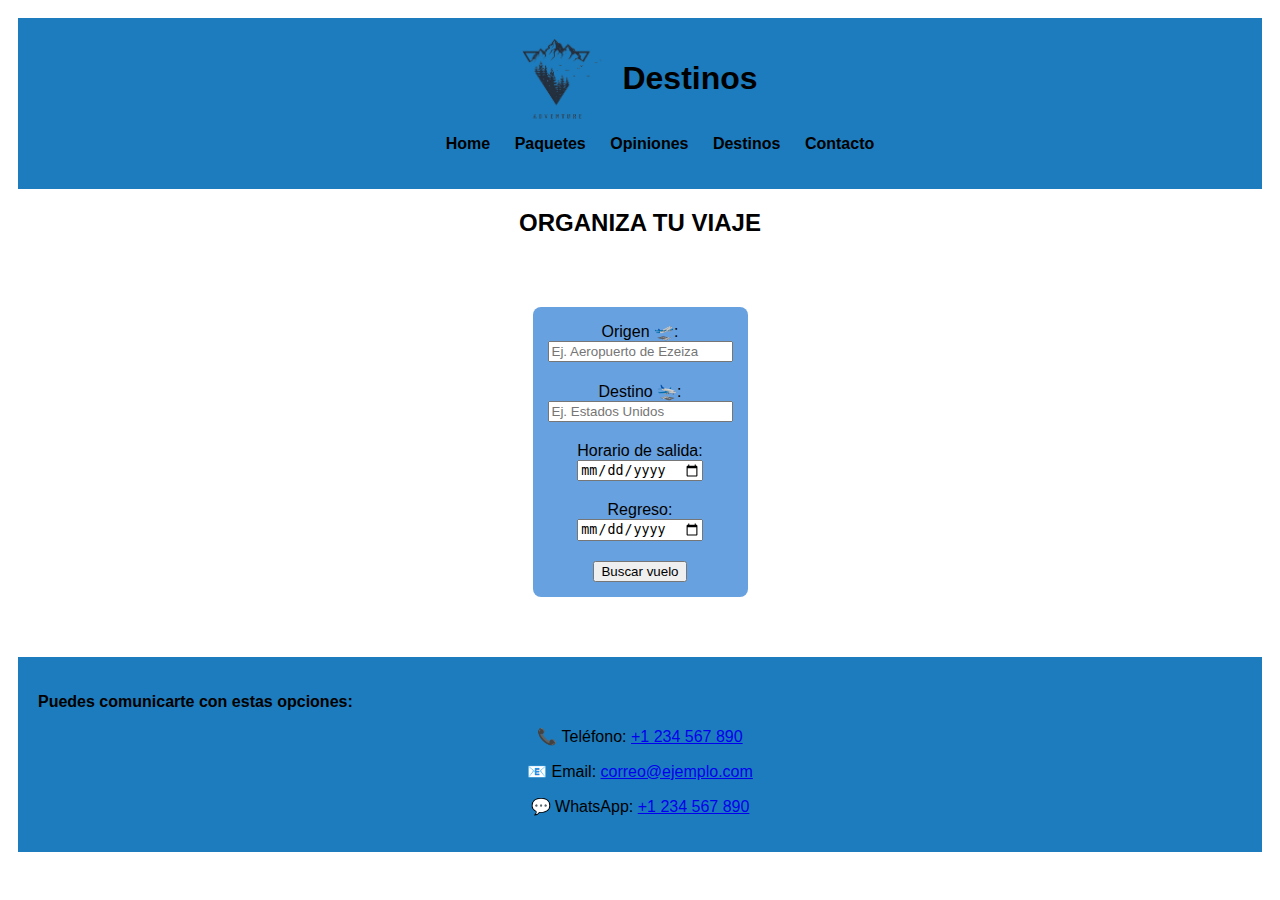
<file: pages/destinos.html>
<!DOCTYPE html>
<html lang="es">
<head>
    <meta charset="UTF-8">
    <meta name="viewport" content="width=device-width, initial-scale=1.0">
    <title>Destinos - Mi Portafolio</title>
    <link rel="stylesheet" href="../css/styles.css">
</head>
<body class="destinos">
    <header class="encabezado">
        <div class="top">
            <img src="/images/logo blue.png" alt="Logo de la empresa" class="logo" />
            <h1 class="titulo">Destinos</h1>
        </div>
        <nav class="navbar">
            <ul>
                <li><a href="../index.html">Home</a></li>
                <li><a href="paquetes.html">Paquetes</a></li>
                <li><a href="opiniones.html">Opiniones</a></li>
                <li><a href="destinos.html">Destinos</a></li>
                <li><a href="contacto.html">Contacto</a></li>
            </ul>
        </nav>
    </header>
    <main>
        <section>
            <h2>ORGANIZA TU VIAJE</h2>
        </section>
        <div class="contenedor-formulario">
            <form class="formulario-vuelos">
                <div class="campo">
                    <label for="origen">Origen 🛫:</label>
                    <input type="text" id="origen" placeholder="Ej. Aeropuerto de Ezeiza">
                </div>
                <div class="campo">
                    <label for="destino">Destino 🛬:</label>
                    <input type="text" id="destino" placeholder="Ej. Estados Unidos">
                </div>
                <div class="campo">
                    <label for="salida">Horario de salida:</label>
                    <input type="date" id="salida">
                </div>
                <div class="campo">
                    <label for="regreso">Regreso:</label>
                    <input type="date" id="regreso">
                </div>
                <div class="campo">
                    <button class="btn-send">Buscar vuelo</button>
                </div>
            </form>
        </div>
    </main>
    <footer class="home">
        <nav class="foothome">
            <p><strong>Puedes comunicarte con estas opciones:</strong></p>
        </nav>
        <p>📞 Teléfono: <a href="tel:+1234567890">+1 234 567 890</a></p>
        <p>📧 Email: <a href="mailto:correo@ejemplo.com">correo@ejemplo.com</a></p>
        <p>💬 WhatsApp: <a href="https://wa.me/1234567890" target="_blank">+1 234 567 890</a></p>
    </footer>
</body>
</html>
</file>
<file: css/styles.css>
@media (min-width: 768px) {
body {
    font-size: 16px;
    padding: 10px;
    font-family: "Josefin Sans", sans-serif;
    text-align: center;
    }
}
@media (min-width: 768px) {
body.inicio{
    font-size: 16px;
    padding: 10px;
    background-image: url('https://media.istockphoto.com/id/1830889412/es/foto/aeropuerto-sala-de-estar.jpg?s=612x612&w=0&k=20&c=gMSyzQkslEb2xhUIncekab7uc5j_1AIsocbdJt2HcZk=');
    background-size: cover;
background-position: center;
background-repeat: no-repeat;
background-attachment: fixed;
flex-direction: column;
        align-items: center;
        gap: 10px;
    }
}
@media (min-width: 600px) {
body.paquetes{
    font-size: 16px;
    padding: 10px;
    background-image: url('https://media.istockphoto.com/id/2168426504/es/vector/edificio-de-aeropuerto-moderno-en-3d-avi%C3%B3n-de-pasajeros-banner-para-dise%C3%B1o-y-conceptos.jpg?s=612x612&w=0&k=20&c=7o44rmfODImsq_6GEgUpl-_UyyMwKu4y3Eq-3Soycfg=');
    background-size: cover;
    background-position: center;
    background-repeat: no-repeat;
    background-attachment: fixed;
}
}
body.contactos{
    font-size: 16px;
    padding: 10px;
    background-image: url('https://media.istockphoto.com/id/1407087837/es/vector/circuito-de-conexi%C3%B3n-de-l%C3%ADneas-y-puntos-tecnolog%C3%ADa-de-red-y-concepto-de-conexi%C3%B3n-conexiones.jpg?s=612x612&w=0&k=20&c=1mzda7go_DaC6lsKV14Mno03K1oCzsbuypyQF5TJyM0=');
    background-size: cover;
    background-position: center;
    background-repeat: no-repeat;
    background-attachment: fixed;   
}
body.destinos{
    font-size: 16px;
    padding: 10px;
    background-image: url('https://media.istockphoto.com/id/1502547874/es/vector/viaja-al-mundo-con-fondo-de-pancarta-plantillas-de-tarjetas-de-turismo-de-paisaje-viaje.jpg?s=612x612&w=0&k=20&c=gw2t74z8VQKWSOShQNhyC1Jgup2-K6yUValEzaK37u4=');
    background-size: cover;
    background-position: center;
    background-repeat: no-repeat;
    background-attachment: fixed;  
}
body.opiniones{
    font-size: 16px;
    padding: 10px;
    background-image: url('https://media.istockphoto.com/id/1298136769/es/v%C3%ADdeo/burbujas-de-voz-en-las-redes-sociales-material-de-archivo-de-fondo-en-bucle-4k.avif?s=640x640&k=20&c=1bG-7nTncjBzgzMbludWb4BGb7NPoWA_Fajdnqsiv_A=');
    background-size: cover;
    background-position: center;
    background-repeat: no-repeat;
    background-attachment: fixed;  
}

.contacto {
    display: flex;
    flex-direction: column;
    justify-content: space-between;
    align-items: center;
    padding: 20px;
    border-top: 1px solid #ccc;
}

.contact-info {
    display: flex;
    flex-direction: column;
    align-items: center;
    gap: 15px;
}

.icono {
    display: flex;
    align-items: center;
    gap: 5px;
}

.contenedor {
    padding: 20px;
    max-width: 600px;
    margin: auto;
}
.icono img {
    width: 20px;
    height: 20px;
}

nav ul li {
    font-family: "Josefin Sans", sans-serif;
    display: inline;
    margin: 10px;
}

nav ul li a {
    font-family: "Josefin Sans", sans-serif;
    text-decoration: none;
    color: rgb(0, 0, 0);
    font-weight: bold;
}

section {
    margin: 20px;
}

img {
    max-width: 100%;
    height: auto;
}

p {
    font-family: "Josefin Sans", sans-serif;
    font-size: medium;
    color: rgb(0, 0, 0);
}

.opiniones{
        background-color: #1c7cbd;
        padding: 20px;
        text-align: center;      
    }
.opstart{
    text-align: start;
}
    .foothome{
        text-align: start;
    }

    .pstart{
        text-align: start;
    }

    .home{
        background-color: #1c7cbd;
        padding: 20px;
        text-align: center;
    }
    
    .encabezado {
        background-color: #1c7cbd; 
        padding: 20px;
    }
    
    .top {
        display: flex;
        align-items: center;
        justify-content: center;
        gap: 20px;
        flex-wrap: wrap;
    }
    
    .logo {
        width: 80px;
        height: auto;
        background-color: #1c7cbd;
    }
    
    .titulo {
        font-family: "Josefin Sans", sans-serif;
        font-size: 2em;
        margin: 0;
        text-align: center;
        color: rgb(0, 0, 0);
    }
    
    .menu {
        margin-top: 15px;
        text-align: center;
    }
    
    .menu ul {
        list-style: none;
        padding: 0;
        margin: 0;
        display: inline-flex;
        gap: 25px;
    }
    
    .menu a {
        text-decoration: none;
        color: black;
        font-weight: bold;
    }

    ul{
        list-style: none;
    }

    .card-container {
        display: flex;
        flex-wrap: wrap;
        gap: 20px;
        justify-content: center;
        padding: 10px 20px;
    }

.travel-card {
        background-color: rgb(255, 255, 255);
        border-radius: 8px;
        box-shadow: 0 4px 8px rgba(0,0,0,0.1);
        overflow: hidden;
        width: 300px;
        transition: transform 0.3s ease;
}

.travel-card:hover {
        transform: translateY(-5px);
}

.travel-card img {
        width: 100%;
        height: 200px;
        object-fit: cover;
}

.travel-card .card-body {
        padding: 15px;
}

.travel-card h3 {
        margin-top: 0;
        font-size: 20px;
        color:#1c7cbd;
}

    .travel-card p {
        font-size: 14px;
        color: #666;
        margin: 10px 0;
    }

    .travel-card a {
        display: inline-block;
        text-decoration: none;
        background-color: #0e4b74;
        color: white;
        padding: 10px 15px;
        border-radius: 5px;
        margin-top: 10px;
    }

    .travel-card a:hover {
        background-color: #1c7cbd;
    }

    @media (max-width: 768px) {
        .card-container {
        flex-direction: column;
        align-items: center;
        }
    }

    .footpaq{
        background-color: #1c7cbd;
        padding: 20px;
        text-align: center;
    }
    .contenedor-formulario {
        display: flex;
        justify-content: center;
        margin-top: 40px;
        margin-bottom: 30px;
    }
    
    .formulario-vuelos {
        display: flex;
        flex-direction: column;
        gap: 20px;
        align-items: center;
        background-color: #68a1df;
        padding: 15px;
        border-radius: 8px;
    }
    
    .campo {
        display: flex;
        flex-direction: column;
    }

/* Layout grid 2x2 */
.card-grid {
    display: grid;
    grid-template-columns: repeat(2, 1fr);
    gap: 15px;
    margin-top: 15px;
    width: max-content;
    margin-left: auto;
    margin-right: auto;
}

  /* Responsive: 1 columna en móvil */
@media (max-width: 600px) {
    .card-grid {
    grid-template-columns: 1fr;
    }
}

  /* Estilos para las cards */
.comment-card-1,
.comment-card-2,
.comment-card-3,
.comment-card-4 {
    border: 1px solid #ccc;
    padding: 10px;
    border-radius: 8px;
    background-color: #f9f9f9;
    width: 250px; /* puedes ajustar el tamaño aquí */
}

  /* Textos */
    .comment-card-1 p,
    .comment-card-2 p,
    .comment-card-3 p,
    .comment-card-4 p {
    margin-bottom: 8px;
    font-size: 14px;
}

/* Textarea */
.form-responder textarea {
    width: 100%;
    height: 40px;
    padding: 4px;
    margin-bottom: 5px;
    border-radius: 4px;
    border: 1px solid #ccc;
    font-size: 14px;
}

  /* Contenedor de botones (flex para ponerlos lado a lado) */
.botones {
    display: flex;
    gap: 8px;
}

  /* Botones */
    .botones button {
    padding: 4px 8px;
    font-size: 14px;
    border: none;
    border-radius: 4px;
    cursor: pointer;
}

  /* Botón Me gusta (rojo claro) */
    .botones button:first-child {
    background-color: #ffdddd;
}

  /* Botón Enviar (azul claro) */
    .botones button:last-child {
    background-color: #ddeeff;
}

  /* Hover bonito opcional */
    .comment-card-1:hover,
    .comment-card-2:hover,
    .comment-card-3:hover,
    .comment-card-4:hover {
    box-shadow: 0 0 8px rgba(0, 0, 0, 0.15);
    background-color: #f0f8ff;
}

form {
    margin-top: 30px;
    margin-bottom: 30px;
}
</file>
